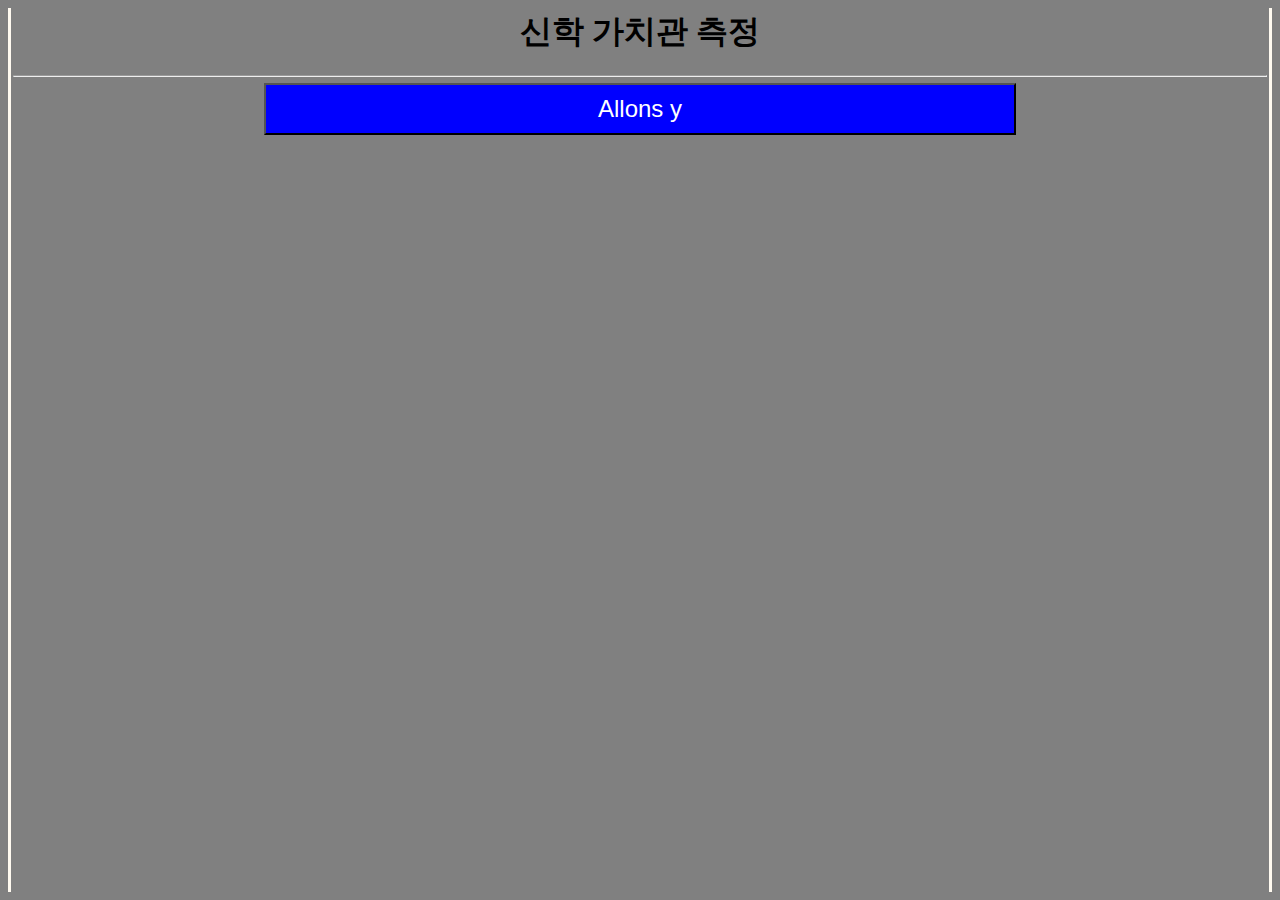
<file: Main.html>
<head>
    <title>신학 가치관 측정</title>
    <link rel="stylesheet" type="text/css" href="credite.css">
    <meta charset="utf-8">
</head>
<body>
    <h1>신학 가치관 측정</h1>
    <hr>
<button class="button" id="start" onClick="location.href='Tests.html';">Allons y</button>
</body>
</file>
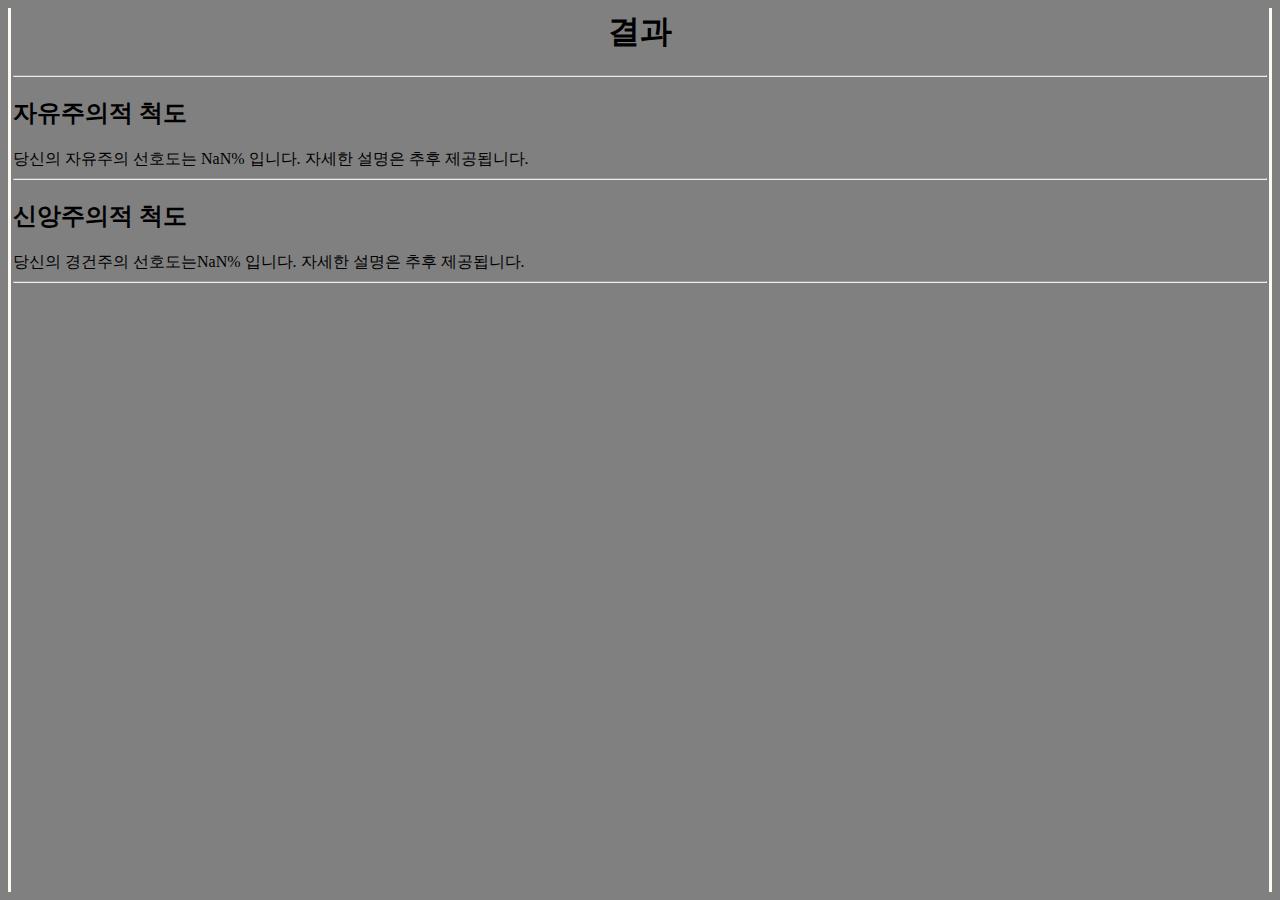
<file: result.html>
<head>
    <title>결과</title>
    <link rel="stylesheet" type="text/css" href="credite.css">
    <meta charset="utf-8">
</head>
<body>
    <h1>결과</h1>
    <hr>
    <h2>자유주의적 척도</h2>
    <div class="values">
        <div class="bar freedomness" id="bfr"></div>
        <div class="bar postprotesting" id ="bpp"></div>
    </div>
    <div class="cents" id="freecent">
        
    </div>
    <hr>
    <h2>신앙주의적 척도</h2>
    <div class="values">
        <div class="bar pietcenterness" id="bpc"></div>
        <div class="bar reasoncenterness" id ="brc"></div>
    </div>
    <div class="cents" id="pietcent">
        
    </div>
    <hr>
    <script>
        function getParam(pId){
            var vals =  location.search.substring(1).split("&");
            if(pId==1){
                for (var i=0;i<vals.length;i++){
                    var vala = vals[i].split("=");
                    if(vala[0] == "free")return vala[1];
                }return NaN;
            }else if(pId==2){
                for (var i=0;i<vals.length;i++){
                    var vala = vals[i].split("=");
                    if(vala[0] == "piet")return vala[1];
                }return NaN;
            }else return NaN;
        }
        function setBar(id, value){
            if(id==1){
                document.getElementById("bfr").style.width = value + "%";
                document.getElementById("bpp").style.width = (100-value) + "%";
            }else if(id==2){
                document.getElementById("bpc").style.width = value + "%";
                document.getElementById("brc").style.width = (100-value) + "%";
            }else return;
        }
        setBar(1,getParam(1));
        document.getElementById("freecent").innerHTML = "당신의 자유주의 선호도는 " + getParam(1) + "% 입니다. 자세한 설명은 추후 제공됩니다.";
        setBar(2,getParam(2));
        document.getElementById("pietcent").innerHTML = "당신의 경건주의 선호도는" + getParam(2) + "% 입니다. 자세한 설명은 추후 제공됩니다.";
    </script>
</body>
</file>
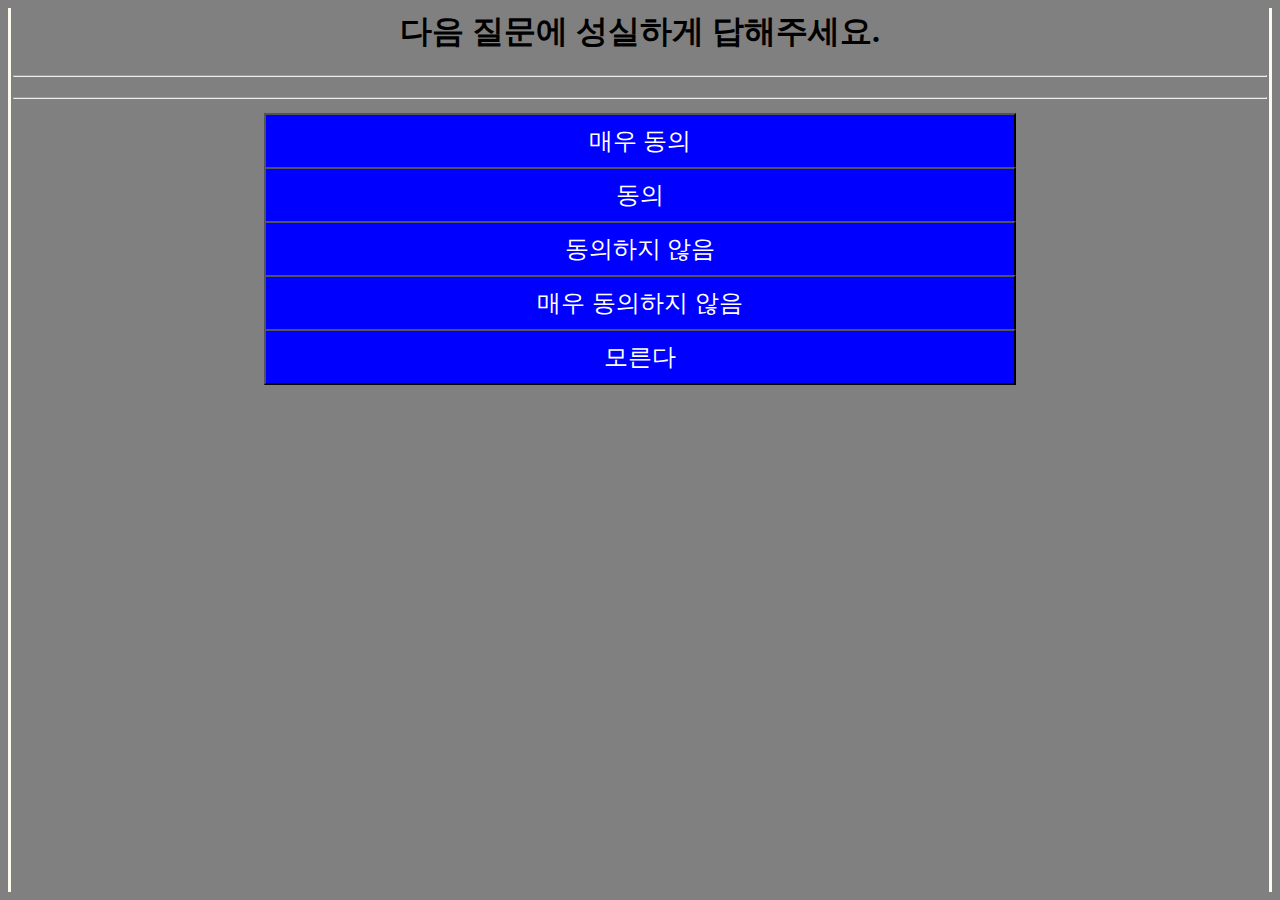
<file: Tests.html>
<head>
    <title>신학 가치관 측정</title>
    <link rel="stylesheet" type="text/css" href="credite.css">
    <meta charset="utf-8">
</head>
<body>
    <h1>
        다음 질문에 성실하게 답해주세요.
    </h1>
    <hr>
    <h2 style="text-align:center;" id="ques-num"></h2>
    <p class="question" id="NAME"></p>
    <hr>
    <p>
        <button class="button" id="start" onClick="offer(1.0)">매우 동의</button>
        <button class="button" id="start" onClick="offer(0.5)">동의</button>
        <button class="button" id="start" onClick="offer(-0.5)">동의하지 않음</button>
        <button class="button" id="start" onClick="offer(-1.0)" >매우 동의하지 않음</button>
        <button class="button" id="start" onClick="offer(0)">모른다</button>
    </p>
    <script type="application/javascript" src="questions.js"></script>
    <script>
        var Freedomness=0;
        var Faithfullness=0;
        var questionNumber = 16;
        var page;
        var end = false;
        init_question();
        function init_question() {
            page = Math.floor(Math.random()*(questions.length)); //첫번째 문제를 뽑는다.
            document.getElementById("NAME").innerHTML = questions[page].NAME;
            document.getElementById("ques-num").innerHTML = "남은 질문 수: " + questions.length; //첫번째 문제를 배치한다.
        }
        function offer(inte){
            if(end==true){
                location.href = 'result.html' + "?" + "free=" + ((Freedomness+100)/2).toFixed(1) + "&piet=" + ((Faithfullness+100)/2).toFixed(1);
                document.getElementById("NAME").innerHTML = "결과: " + ((Freedomness+100)/2).toFixed(1) + " / " + ((Faithfullness+100)/2).toFixed(1);
                document.getElementById("ques-num").innerHTML = "설문조사 종료";
                return;
            } //end변수가 true일때 작동
            var offerValueFreedomness; // 임시변수 선언
            var offerValueFaithfulness;
            offerValueFreedomness=inte*questions[page].FreedomValue;
            offerValueFaithfulness=inte*questions[page].FaithfulValue;
            Freedomness += offerValueFreedomness;
            Faithfullness += offerValueFaithfulness; //선택지 변동치와 가치 점수를 반영
            questions.splice(page,1); //해당 문제를 전체 문제 중에서 삭제
            page = Math.floor(Math.random()*(questions.length)); 
            document.getElementById("NAME").innerHTML = questions[page].NAME;
            document.getElementById("ques-num").innerHTML = "남은 질문 수: " + questions.length; //다음 페이지를 뽑아 표시한다.
            if(questions.length==1){end = true;} //만약 마지막 문제라면 end변수를 true로 만든다
        }
    </script>
</body>
</file>
<file: credite.css>
head{
    background-color: darkviolet;
    padding: 0px;
}

body{
    background-color:gray;
    border-color:floralwhite;
    border-left-style: solid;
    border-right-style: solid;
    padding: 2px;
}

h1{
    text-align: center;
}

.button{
    background-color: blue;
    color: white;
    font-family: 'Franklin Gothic Medium', 'Arial Narrow', Arial, sans-serif;
    text-align: center;
    font-size: 24px;
    padding:10px;
    width:60%;
    display: block;
    margin:-2px auto;
}
</file>
